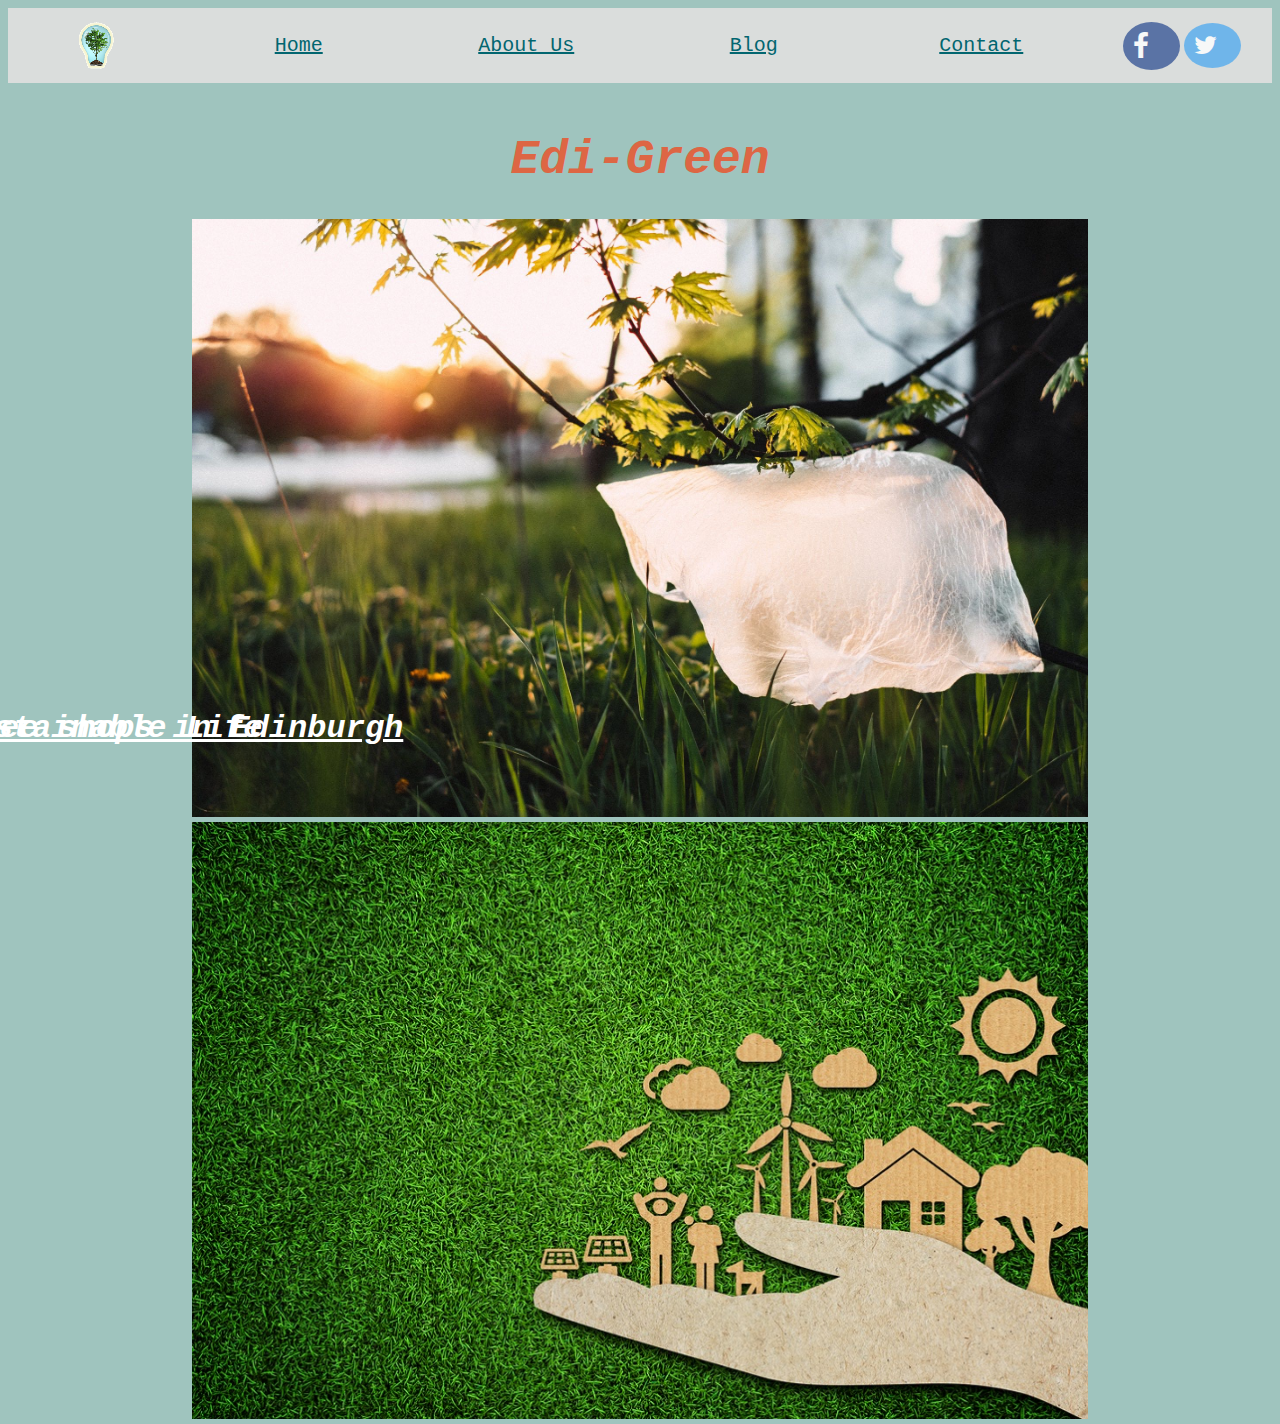
<file: index.html>
<!DOCTYPE html>
<html>
  <head>
    <meta charset="utf-8" />
    <meta http-equiv="X-UA-Compatible" content="IE=edge">
    <meta name="viewport" content="width=device-width, initial-scale=1">

    <title> Edi-Green </title>
    <link rel="stylesheet" href="https://cdnjs.cloudflare.com/ajax/libs/font-awesome/4.7.0/css/font-awesome.min.css">
    <link rel="stylesheet" href="https://stackpath.bootstrapcdn.com/bootstrap/4.1.3/css/bootstrap.min.css" integrity="sha384-MCw98/SFnGE8fJT3GXwEOngsV7Zt27NXFoaoApmYm81iuXoPkFOJwJ8ERdknLPMO" crossorigin="anonymous">
    <link rel="stylesheet" type="text/css" href="styles.css">
    <script src="https://ajax.googleapis.com/ajax/libs/jquery/3.3.1/jquery.min.js"></script>
    <script src="https://cdnjs.cloudflare.com/ajax/libs/popper.js/1.14.7/umd/popper.min.js"></script>
    <script src="https://maxcdn.bootstrapcdn.com/bootstrap/4.3.1/js/bootstrap.min.js"></script>

  </head>
<body>
    <div class="topspace">
      <div class="logo">
        <img id="logo" src="./logo1.png">
      </div>
      <div class="home">
          <a id="nav" href="index.html">Home</a>
      </div>
      <div class="about">
        <a id="nav" href="about.html">About Us</a>
      </div>
      <div class="blog">
        <a id="nav" href="blog.html">Blog</a>
      </div>
      <div class="contact">
        <a id="nav" href="contact.html">Contact</a>
      </div>
      <div class="social">
        <a href="https://www.facebook.com/edigreen" class="fa fa-facebook"></a>
        <a href="https://twitter.com/EdiGreen" class="fa fa-twitter"></a>
     </div>
    </div>
    <br>
          <h1>Edi-Green </h1>


    <div id="myCarousel" class="carousel slide" >
      <div class="carousel-inner">
        <div class="carousel-item active">
          <img src="./plastic.jpg" alt="First slide">
                        <div class="carousel-caption">
                          <h5> <a id="cc" href="shops.html">Plastic-free shops in Edinburgh </a></h5>
                        </div>
        </div>
        <div class="carousel-item">
          <img src="./tips.jpg" alt="Second slide">
              <div class="carousel-caption" id="cc1">
              <h5> <a id="cc" href="tips.html">Tips for a Sustainable Life </a></h5>
              </div>
        </div>
      </div>
      <a class="carousel-control-prev" href="#myCarousel" data-toggle="tooltip" title="Previous">
        <span class="carousel-control-prev-icon"></span>
      </a>
      <a class="carousel-control-next" href="#myCarousel" data-toggle="tooltip" title="Next">
        <span class="carousel-control-next-icon"></span>
      </a>
  </div>


  <script src="carousel.js"></script>
</body>
</html>
</file>
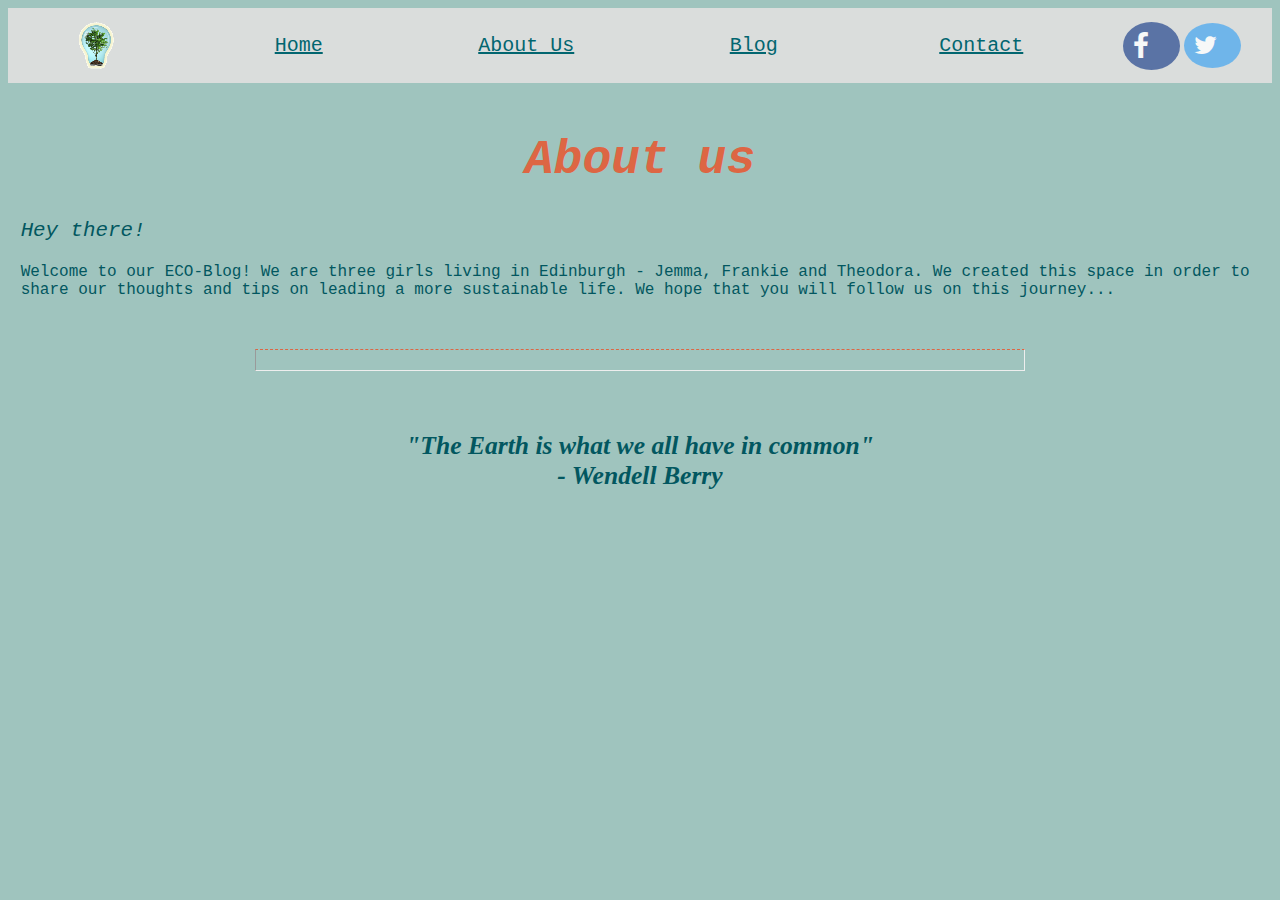
<file: about.html>
<!DOCTYPE html>
<html>
  <head>

    <title> About us </title>
    <link rel="stylesheet" href="https://cdnjs.cloudflare.com/ajax/libs/font-awesome/4.7.0/css/font-awesome.min.css">
    <link rel="stylesheet" href="https://stackpath.bootstrapcdn.com/bootstrap/4.1.3/css/bootstrap.min.css" integrity="sha384-MCw98/SFnGE8fJT3GXwEOngsV7Zt27NXFoaoApmYm81iuXoPkFOJwJ8ERdknLPMO" crossorigin="anonymous">
    <link rel="stylesheet" type="text/css" href="styles.css">

  <body>
    <div class="topspace">
      <div class="logo">
        <img id="logo" src="./logo1.png">
      </div>
      <div class="home">
          <a id="nav" href="index.html">Home</a>
      </div>
      <div class="about">
        <a id="nav" href="about.html">About Us</a>
      </div>
      <div class="blog">
        <a id="nav" href="blog.html">Blog</a>
      </div>
      <div class="contact">
        <a id="nav" href="contact.html">Contact</a>
      </div>
      <div class="social">
        <a href="https://www.facebook.com/edigreen" class="fa fa-facebook"></a>
        <a href="https://twitter.com/EdiGreen" class="fa fa-twitter"></a>
     </div>
    </div>
    <br>
    <h1>About us</h1>
    <p id="hello">Hey there! </p>
    <p> Welcome to our ECO-Blog! We are three girls living in Edinburgh - Jemma, Frankie and Theodora. We created this space in order to
    share our thoughts and tips on leading a more sustainable life. We hope that you will follow us on this journey... </p>

    <hr>
    <h6><it>"The Earth is what we all have in common" <br> - Wendell Berry</it></h6>

</body>
</html>
</file>
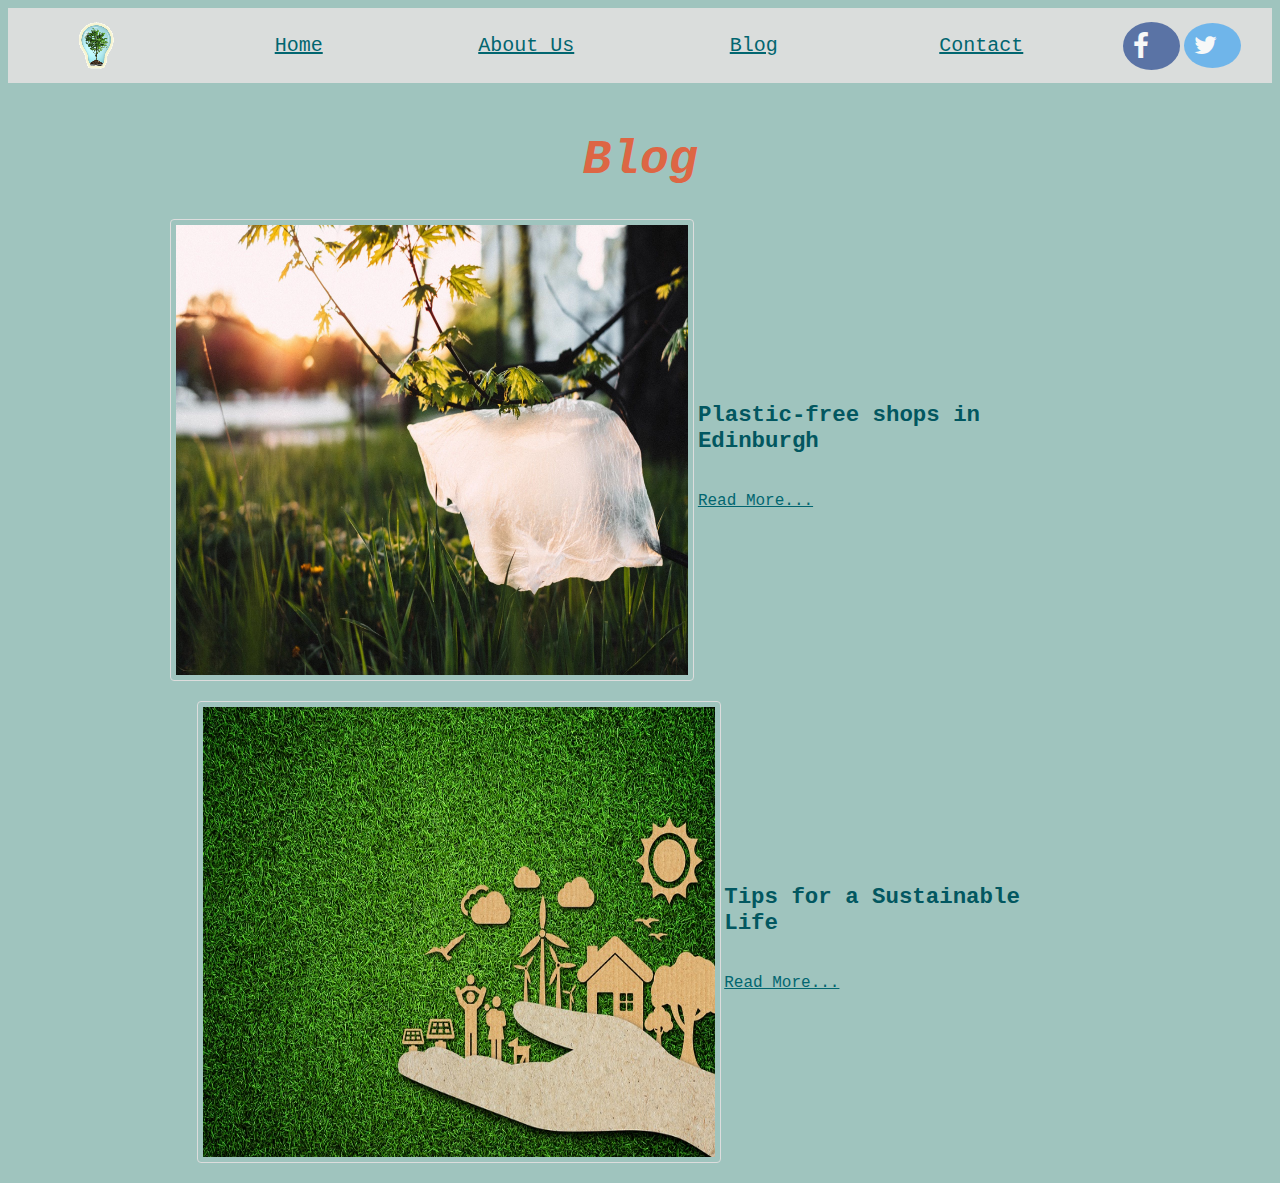
<file: blog.html>
<!DOCTYPE html>
<html>
  <head>
    <title> Blog  </title>
    <link rel="stylesheet" href="https://cdnjs.cloudflare.com/ajax/libs/font-awesome/4.7.0/css/font-awesome.min.css">
    <link rel="stylesheet" href="https://stackpath.bootstrapcdn.com/bootstrap/4.1.3/css/bootstrap.min.css" integrity="sha384-MCw98/SFnGE8fJT3GXwEOngsV7Zt27NXFoaoApmYm81iuXoPkFOJwJ8ERdknLPMO" crossorigin="anonymous">
    <link rel="stylesheet" type="text/css" href="styles.css">
    <link rel="stylesheet" type="text/css" href="blog.css">
  </head>
  <body>
    <div class="topspace">
      <div class="logo">
        <img id="logo" src="./logo1.png">
      </div>
      <div class="home">
          <a id="nav" href="index.html">Home</a>
      </div>
      <div class="about">
        <a id="nav" href="about.html">About Us</a>
      </div>
      <div class="blog">
        <a id="nav" href="blog.html">Blog</a>
      </div>
      <div class="contact">
        <a id="nav" href="contact.html">Contact</a>
      </div>
      <div class="social">
        <a href="https://www.facebook.com/edigreen" class="fa fa-facebook"></a>
        <a href="https://twitter.com/EdiGreen" class="fa fa-twitter"></a>
     </div>
    </div>
    <br>
    <h1>Blog</h1>
    <div id="row1" class="row">
      <div id="col1" class="col-sm">
        <a target="_blank" href="shops.html">
      <img id="img1" src="./plastic.jpg" alt="Forest">
    </a>
      </div>
      <div id="col2" class="col-sm">
       <h3> Plastic-free shops in Edinburgh </h3>

        <p><a href="shops.html">Read More...</a></p>
      </div>
  </div>
  <div id="row2" class="row">
    <div id="col1" class="col-sm">
      <a target="_blank" href="tips.html">
    <img id="img2" src="./tips.jpg" alt="Forest">
  </a>
    </div>
    <div id="col2" class="col-sm">
    <h3> Tips for a Sustainable Life </h3>
        <p> <a href="tips.html">Read More...</a></p>
    </div>
</div>

</body>
</html>
</file>
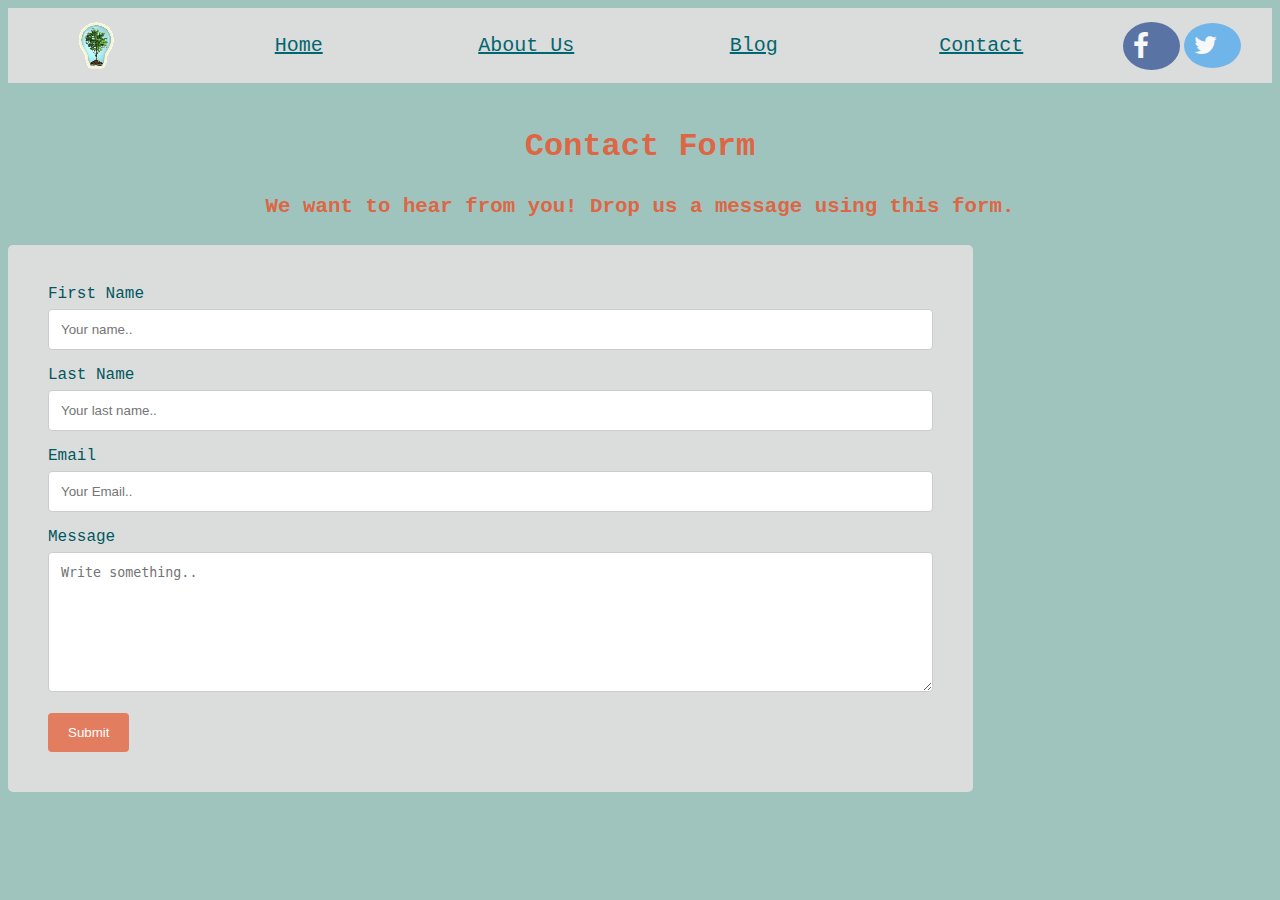
<file: contact.html>
<!DOCTYPE html>
<html>
  <head>
    <title> Sustainable Living </title>
    <link rel="stylesheet" href="https://cdnjs.cloudflare.com/ajax/libs/font-awesome/4.7.0/css/font-awesome.min.css">

    <link rel="stylesheet" href="https://stackpath.bootstrapcdn.com/bootstrap/4.1.3/css/bootstrap.min.css" integrity="sha384-MCw98/SFnGE8fJT3GXwEOngsV7Zt27NXFoaoApmYm81iuXoPkFOJwJ8ERdknLPMO" crossorigin="anonymous">
<link rel="stylesheet" type="text/css" href="styles.css">
<link rel="stylesheet" type="text/css" href="contact.css">
  </head>
  <body>
    <div class="topspace">
      <div class="logo">
        <img id="logo" src="./logo1.png">
      </div>
      <div class="home">
          <a id="nav" href="index.html">Home</a>
      </div>
      <div class="about">
        <a id="nav" href="about.html">About Us</a>
      </div>
      <div class="blog">
        <a id="nav" href="blog.html">Blog</a>
      </div>
      <div class="contact">
        <a id="nav" href="contact.html">Contact</a>
      </div>
      <div class="social">
        <a href="https://www.facebook.com/edigreen" class="fa fa-facebook"></a>
        <a href="https://twitter.com/EdiGreen" class="fa fa-twitter"></a>
     </div>
    </div>
          <br>
          <h2>Contact Form</h2>
    <h4> We want to hear from you! Drop us a message using this form. </h4>
<div class="container" id="contact">
  <form action="action_page.php">

    <label for="fname">First Name</label>
    <input type="text" id="fname" name="firstname" placeholder="Your name..">

    <label for="lname">Last Name</label>
    <input type="text" id="lname" name="lastname" placeholder="Your last name..">

    <label for="email">Email</label>
    <input type="email" id="email" name="email" placeholder="Your Email..">

    <label for="subject">Message</label>
    <textarea id="subject" name="subject" placeholder="Write something.." style="height:140px"></textarea>

    <input type="submit" value="Submit">

  </form>
</div>
</body>
</html>
</file>
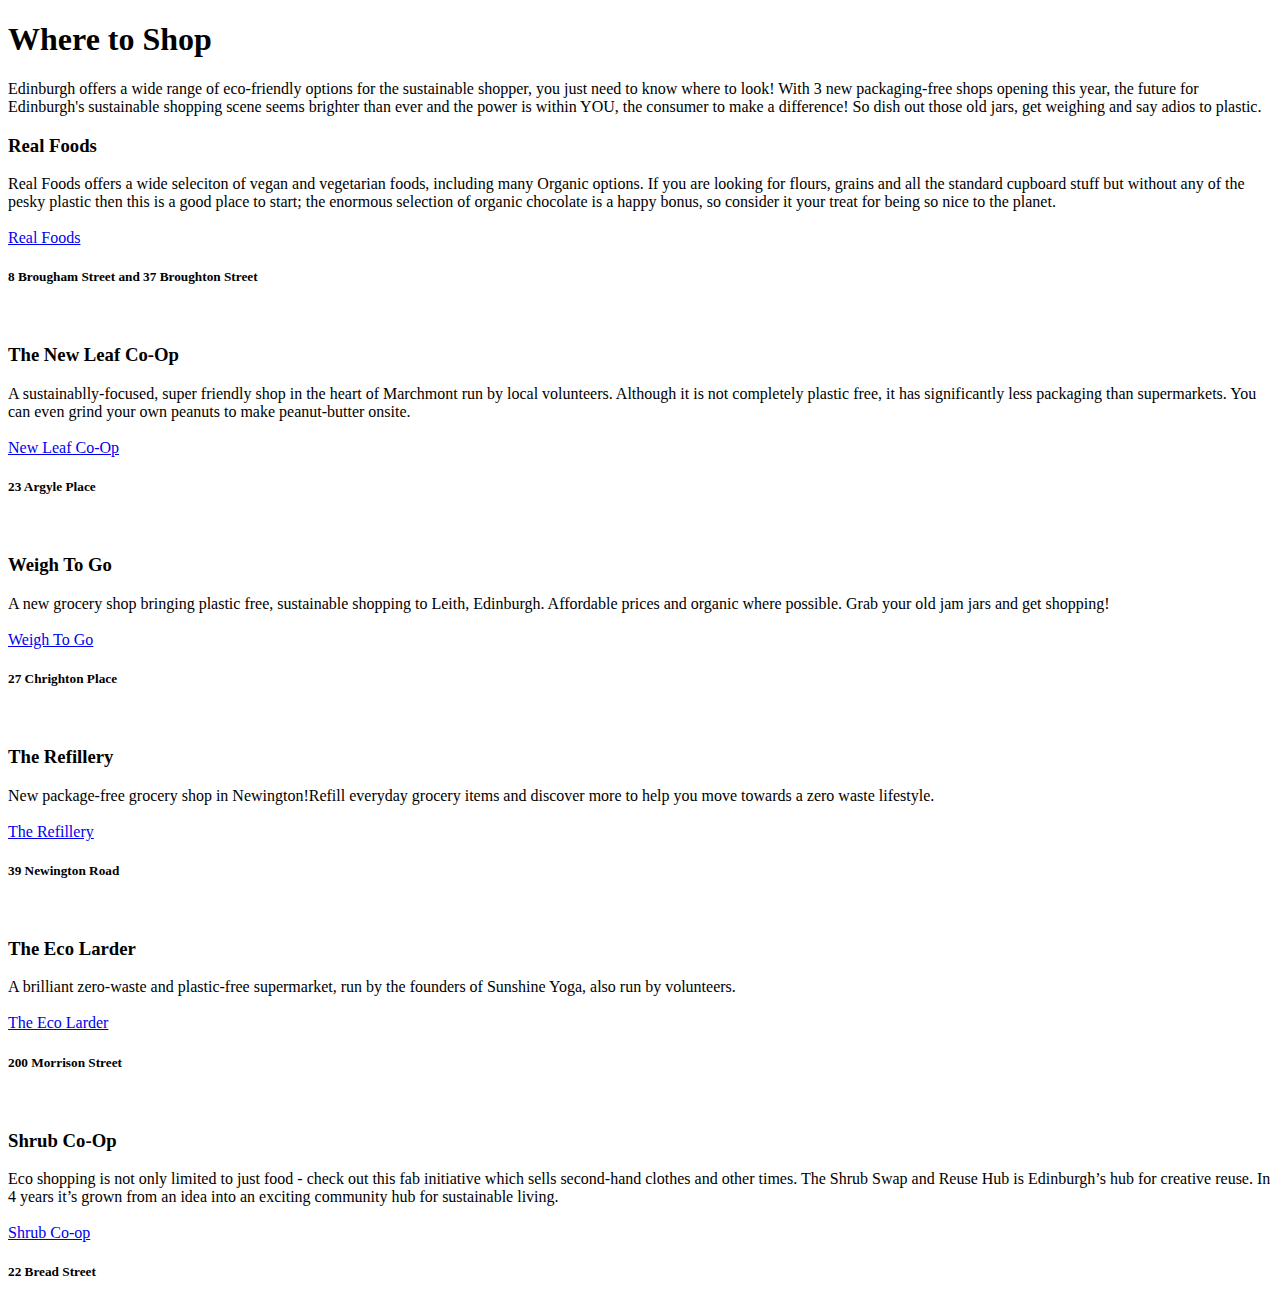
<file: Edinburgh_Shops.html>
<!DOCTYPE html>
<html>
<head>
  <title>Where to Shop</title>
</head>

<body>
<h1> Where to Shop </h1>
 <p>Edinburgh offers a wide range of eco-friendly options for the sustainable shopper, you just need to know where to look! With 3 new packaging-free shops opening this year, the future for Edinburgh's sustainable shopping scene seems brighter than ever and the power is within YOU, the consumer to make a difference! So dish out those old jars, get weighing and say adios to plastic.
  <h3>Real Foods</h3>
    <p>
    Real Foods offers a wide seleciton of vegan and vegetarian foods, including many Organic options.  If you are looking for flours, grains and all the standard cupboard stuff but without any of the pesky plastic then this is a good place to start; the enormous selection of organic chocolate is a happy bonus, so consider it your treat for being so nice to the planet.
    <br>
    <br>
    <a href="https://www.realfoods.co.uk">Real Foods</a>
    <h5>8 Brougham Street and 37 Broughton Street</h5>
    </p>
  <br>
  <h3>The New Leaf Co-Op</h3>
    <p>
    A sustainablly-focused, super friendly shop in the heart of Marchmont run by local volunteers. Although it is not completely plastic free, it has significantly less packaging than supermarkets. You can even grind your own peanuts to make peanut-butter onsite.
    <br>
    <br>
    <a href="https://www.newleafcoop.co.uk">New Leaf Co-Op</a>
    <h5>23 Argyle Place</h5>
    </p>
    <br>
  <h3>Weigh To Go</h3>
      <p>
       A new grocery shop bringing plastic free, sustainable shopping to Leith, Edinburgh. Affordable prices and organic where possible. Grab your old jam jars and get shopping!
      <br>
      <br>
      <a href="https://weightogo.co.uk">Weigh To Go</a>
      <h5>27 Chrighton Place</h5>
      </p>
      <br>
  <h3>The Refillery</h3>
     <p>
      New package-free grocery shop in Newington!Refill everyday grocery items and discover more to help you move towards a zero waste lifestyle.
     <br>
     <br>
     <a href="https://therefillery.co.uk">The Refillery</a>
     <h5>39 Newington Road</h5>
     </p>
     <br>
  <h3>The Eco Larder</h3>
     <p>
     A brilliant zero-waste and plastic-free supermarket, run by the founders of Sunshine Yoga, also run by volunteers.
     <br>
     <br>
     <a href="https://www.theecolarder.com/">The Eco Larder</a>
     <h5>200 Morrison Street</h5>
     <br>
  <h3>Shrub Co-Op</h3>
     <p>
     Eco shopping is not only limited to just food - check out this fab initiative which sells second-hand clothes and other times. The Shrub Swap and Reuse Hub is Edinburgh’s hub for creative reuse. In 4 years it’s grown from an idea into an exciting community hub for sustainable living.
     <br>
     <br>
     <a href="https://www.shrubcoop.or">Shrub Co-op</a>
     <h5>22 Bread Street</h5>

</body>
</html>
</file>
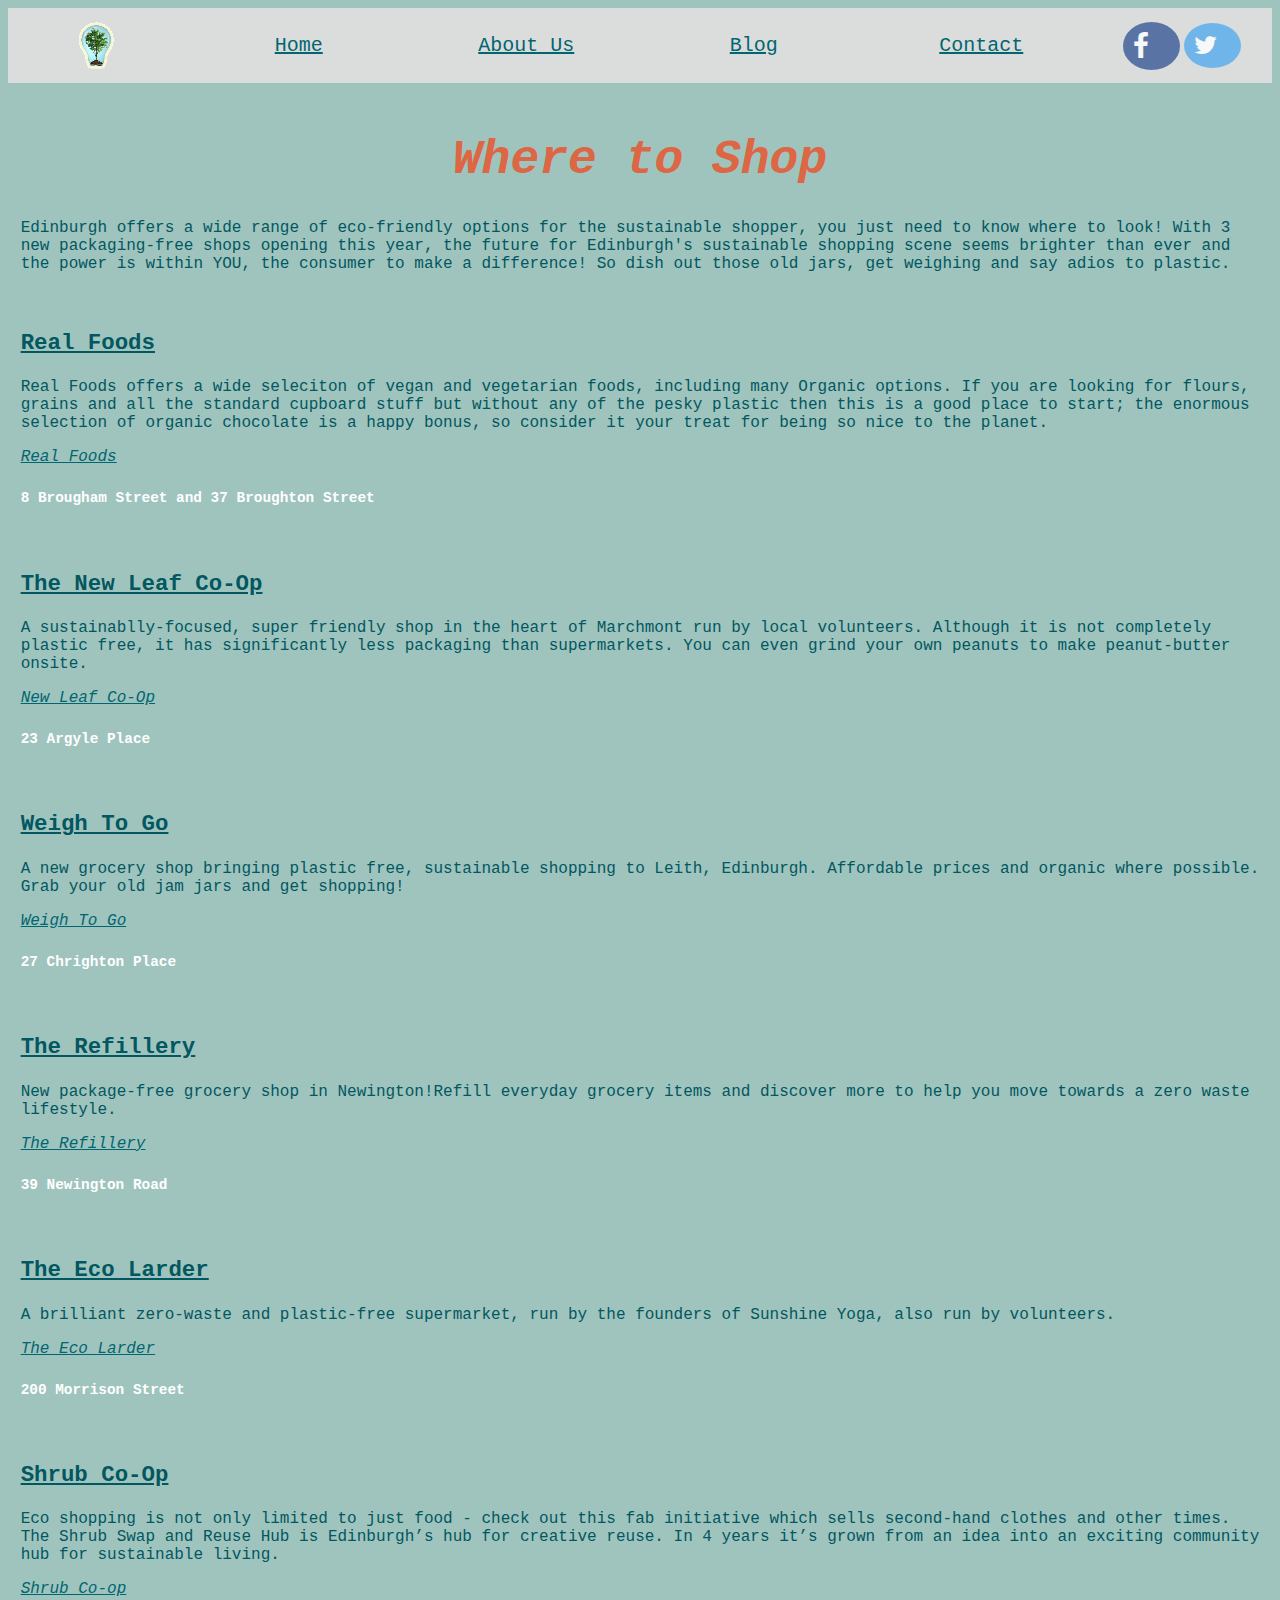
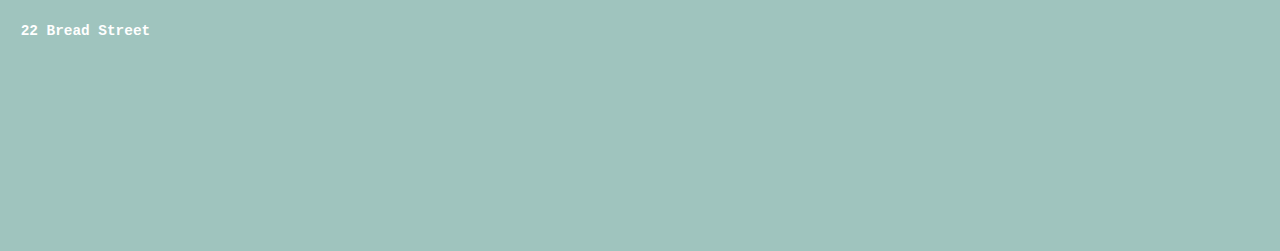
<file: shops.html>
<!DOCTYPE html>
<html>
<head>
  <title>Where to Shop</title>
  <link rel="stylesheet" href="https://cdnjs.cloudflare.com/ajax/libs/font-awesome/4.7.0/css/font-awesome.min.css">

  <link rel="stylesheet" href="https://stackpath.bootstrapcdn.com/bootstrap/4.1.3/css/bootstrap.min.css" integrity="sha384-MCw98/SFnGE8fJT3GXwEOngsV7Zt27NXFoaoApmYm81iuXoPkFOJwJ8ERdknLPMO" crossorigin="anonymous">
  <link rel="stylesheet" type="text/css" href="styles.css">

</head>

<body>
  <div class="topspace">
    <div class="logo">
      <img id="logo" src="./logo1.png">
    </div>
    <div class="home">
        <a id="nav" href="index.html">Home</a>
    </div>
    <div class="about">
      <a id="nav" href="about.html">About Us</a>
    </div>
    <div class="blog">
      <a id="nav" href="blog.html">Blog</a>
    </div>
    <div class="contact">
      <a id="nav" href="contact.html">Contact</a>
    </div>
    <div class="social">
      <a href="https://www.facebook.com/edigreen" class="fa fa-facebook"></a>
      <a href="https://twitter.com/EdiGreen" class="fa fa-twitter"></a>
   </div>
  </div>
  <br>
<h1> Where to Shop </h1>
 <p>Edinburgh offers a wide range of eco-friendly options for the sustainable shopper, you just need to know where to look! With 3 new packaging-free shops opening this year, the future for Edinburgh's sustainable shopping scene seems brighter than ever and the power is within YOU, the consumer to make a difference! So dish out those old jars, get weighing and say adios to plastic.
</p>
<br>
  <h3><u>Real Foods</u></h3>
  <p>  Real Foods offers a wide seleciton of vegan and vegetarian foods, including many Organic options.  If you are looking for flours, grains and all the standard cupboard stuff but without any of the pesky plastic then this is a good place to start; the enormous selection of organic chocolate is a happy bonus, so consider it your treat for being so nice to the planet.
</p>
    <a id="shops" href="https://www.realfoods.co.uk">Real Foods</a>
    <h5 id="ad"><it>8 Brougham Street and 37 Broughton Street</it></h5>
  <br>
  <h3><u>The New Leaf Co-Op</u></h3>
    <p>
    A sustainablly-focused, super friendly shop in the heart of Marchmont run by local volunteers. Although it is not completely plastic free, it has significantly less packaging than supermarkets. You can even grind your own peanuts to make peanut-butter onsite.
    </p>
    <a id="shops" href="https://www.newleafcoop.co.uk">New Leaf Co-Op</a>
   <h5 id="ad">  <it>23 Argyle Place</it></h5>
    <br>
  <h3><u>Weigh To Go</u></h3>
      <p>
       A new grocery shop bringing plastic free, sustainable shopping to Leith, Edinburgh. Affordable prices and organic where possible. Grab your old jam jars and get shopping!
</p>
      <a id="shops" href="https://weightogo.co.uk">Weigh To Go</a>
      <h5 id="ad"><it>27 Chrighton Place</it></h5>
      <br>
  <h3><u>The Refillery</u></h3>
     <p>
      New package-free grocery shop in Newington!Refill everyday grocery items and discover more to help you move towards a zero waste lifestyle.
   </p>
     <a id="shops" href="https://therefillery.co.uk">The Refillery</a>
     <h5 id="ad"><it>39 Newington Road</it></h5>
     <br>
  <h3><u>The Eco Larder</u></h3>
     <p>
     A brilliant zero-waste and plastic-free supermarket, run by the founders of Sunshine Yoga, also run by volunteers.
</p>
     <a  id="shops" href="https://www.theecolarder.com/">The Eco Larder</a>
     <h5 id="ad">200 Morrison Street</h5>
     <br>
  <h3><u>Shrub Co-Op</u></h3>
     <p>
     Eco shopping is not only limited to just food - check out this fab initiative which sells second-hand clothes and other times. The Shrub Swap and Reuse Hub is Edinburgh’s hub for creative reuse. In 4 years it’s grown from an idea into an exciting community hub for sustainable living.
</p>
     <a id="shops" href="https://www.shrubcoop.or">Shrub Co-op</a>
     <h5 id="ad">22 Bread Street</h5>
<iframe width='100%' height='100%' id='mapcanvas' src='https://maps.google.com/maps?q=EH3%209JH&amp;t=&amp;z=15&amp;ie=UTF8&amp;iwloc=&amp;output=embed' frameborder='0' scrolling='no' marginheight='0' marginwidth='0'><div class="zxos8_gm"><a href="https://themesort.com/category/agency-themes">for an agency</a></div><div style='overflow:hidden;'><div id='gmap_canvas' style='height:100%;width:100%;'></div></div><div><small>Powered by <a href="https://www.embedgooglemap.co.uk">Embed Google Map</a></small></div></iframe>
<iframe src="https://www.facebook.com/plugins/share_button.php?href=https%3A%2F%2Ftheodorastrati.github.io%2Fgroup-project%2Findex.html&layout=button&size=small&width=59&height=20&appId" width="59" height="20" style="border:none;overflow:hidden" scrolling="no" frameborder="0" allowTransparency="true" allow="encrypted-media"></iframe>
</body>

</html>
</file>
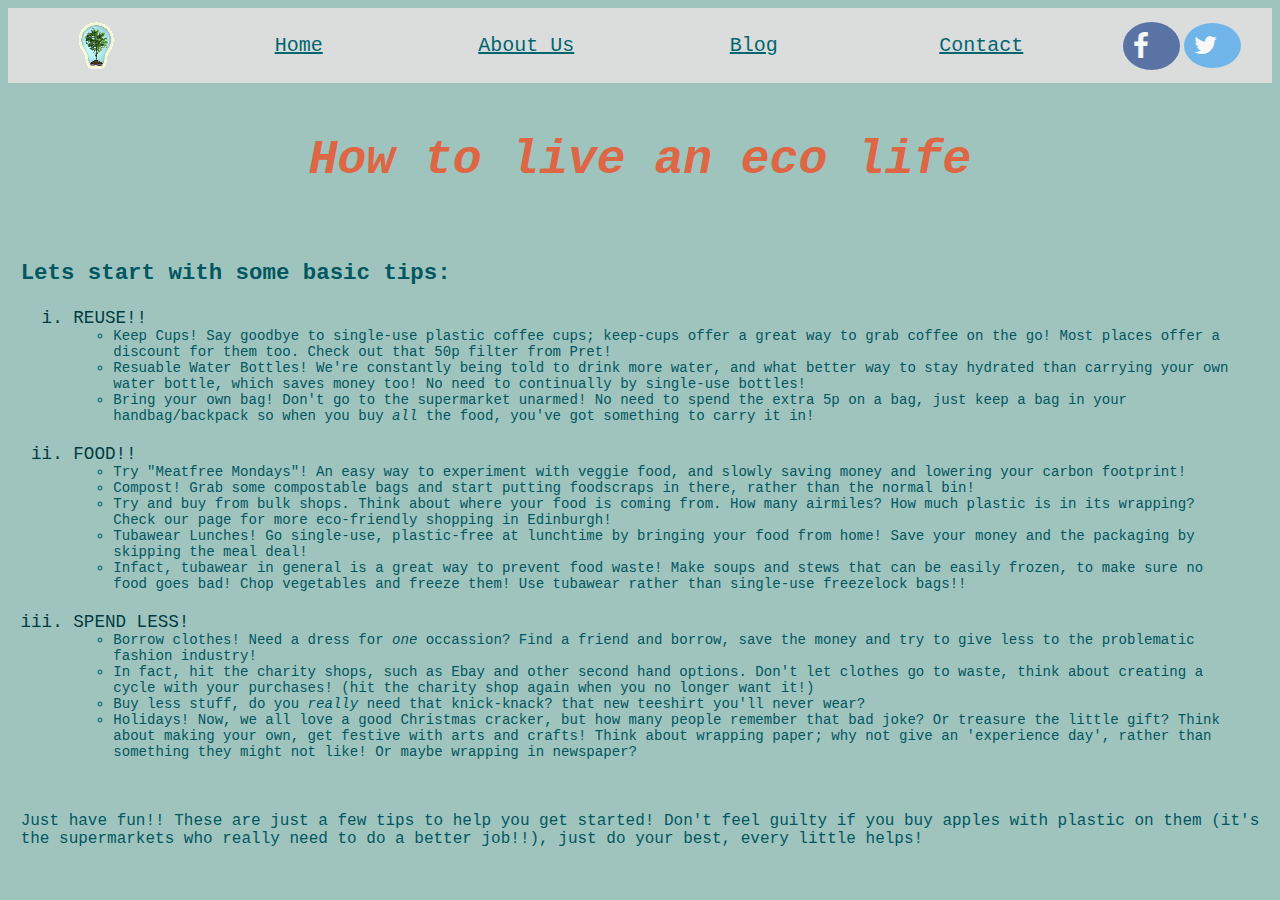
<file: tips.html>
<!DOCTYPE html>
<html>
<head>
  <title>Eco Tips</title>
  <link rel="stylesheet" href="https://cdnjs.cloudflare.com/ajax/libs/font-awesome/4.7.0/css/font-awesome.min.css">
  <link rel="stylesheet" href="https://stackpath.bootstrapcdn.com/bootstrap/4.1.3/css/bootstrap.min.css" integrity="sha384-MCw98/SFnGE8fJT3GXwEOngsV7Zt27NXFoaoApmYm81iuXoPkFOJwJ8ERdknLPMO" crossorigin="anonymous">
  <link rel="stylesheet" type="text/css" href="styles.css">
</head>

<body>

  <div class="topspace">
    <div class="logo">
      <img id="logo" src="./logo1.png">
    </div>
    <div class="home">
        <a id="nav" href="index.html">Home</a>
    </div>
    <div class="about">
      <a id="nav" href="about.html">About Us</a>
    </div>
    <div class="blog">
      <a id="nav" href="blog.html">Blog</a>
    </div>
    <div class="contact">
      <a id="nav" href="contact.html">Contact</a>
    </div>
    <div class="social">
      <a href="https://www.facebook.com/edigreen" class="fa fa-facebook"></a>
      <a href="https://twitter.com/EdiGreen" class="fa fa-twitter"></a>
   </div>
  </div>
  <br>
  <h1>How to live an eco life</h1>
  <div>
    <br>
    <h3> Lets start with some basic tips: </h3>
    <ol>
      <li> REUSE!! </li>
          <ul>
          <li> Keep Cups! Say goodbye to single-use plastic coffee cups; keep-cups offer a great way to grab coffee on the go! Most places offer a discount for them too. Check out that 50p filter from Pret! </li>
          <li> Resuable Water Bottles! We're constantly being told to drink more water, and what better way to stay hydrated than carrying your own water bottle, which saves money too! No need to continually by single-use bottles! </li>
          <li> Bring your own bag! Don't go to the supermarket unarmed! No need to spend the extra 5p on a bag, just keep a bag in your handbag/backpack so when you buy <i>all</i> the food, you've got something to carry it in! </li>
          </ul>
      <br>
      <li> FOOD!! </li>
        <ul>
        <li> Try "Meatfree Mondays"! An easy way to experiment with veggie food, and slowly saving money and lowering your carbon footprint! </li>
        <li> Compost! Grab some compostable bags and start putting foodscraps in there, rather than the normal bin! </li>
        <li> Try and buy from bulk shops. Think about where your food is coming from. How many airmiles? How much plastic is in its wrapping? Check our page for more eco-friendly shopping in Edinburgh! </li>
        <li> Tubawear Lunches! Go single-use, plastic-free at lunchtime by bringing your food from home! Save your money and the packaging by skipping the meal deal! </li>
        <li> Infact, tubawear in general is a great way to prevent food waste! Make soups and stews that can be easily frozen, to make sure no food goes bad! Chop vegetables and freeze them! Use tubawear rather than single-use freezelock bags!! </li>
        </ul>
        <br>
      <li> SPEND LESS! </li>
            <ul>
              <li> Borrow clothes! Need a dress for <i> one </i> occassion? Find a friend and borrow, save the money and try to give less to the problematic fashion industry! </li>
              <li> In fact, hit the charity shops, such as Ebay and other second hand options. Don't let clothes go to waste, think about creating a cycle with your purchases! (hit the charity shop again when you no longer want it!) </li>
              <li> Buy less stuff, do you <i>really</i> need that knick-knack? that new teeshirt you'll never wear? </li>
              <li> Holidays! Now, we all love a good Christmas cracker, but how many people remember that bad joke? Or treasure the little gift? Think about making your own, get festive with arts and crafts! Think about wrapping paper; why not give an 'experience day', rather than something they might not like! Or maybe wrapping in newspaper? </li>
            </ul>
        </ol>
<br>
  <p> Just have fun!! These are just a few tips to help you get started! Don't feel guilty if you buy apples with plastic on them (it's the supermarkets who really need to do a better job!!), just do your best, every little helps! </p>
  <iframe src="https://www.facebook.com/plugins/share_button.php?href=https%3A%2F%2Ftheodorastrati.github.io%2Fgroup-project%2Findex.html&layout=button&size=small&width=59&height=20&appId" width="59" height="20" style="border:none;overflow:hidden" scrolling="no" frameborder="0" allowTransparency="true" allow="encrypted-media"></iframe>
  </body>
</file>
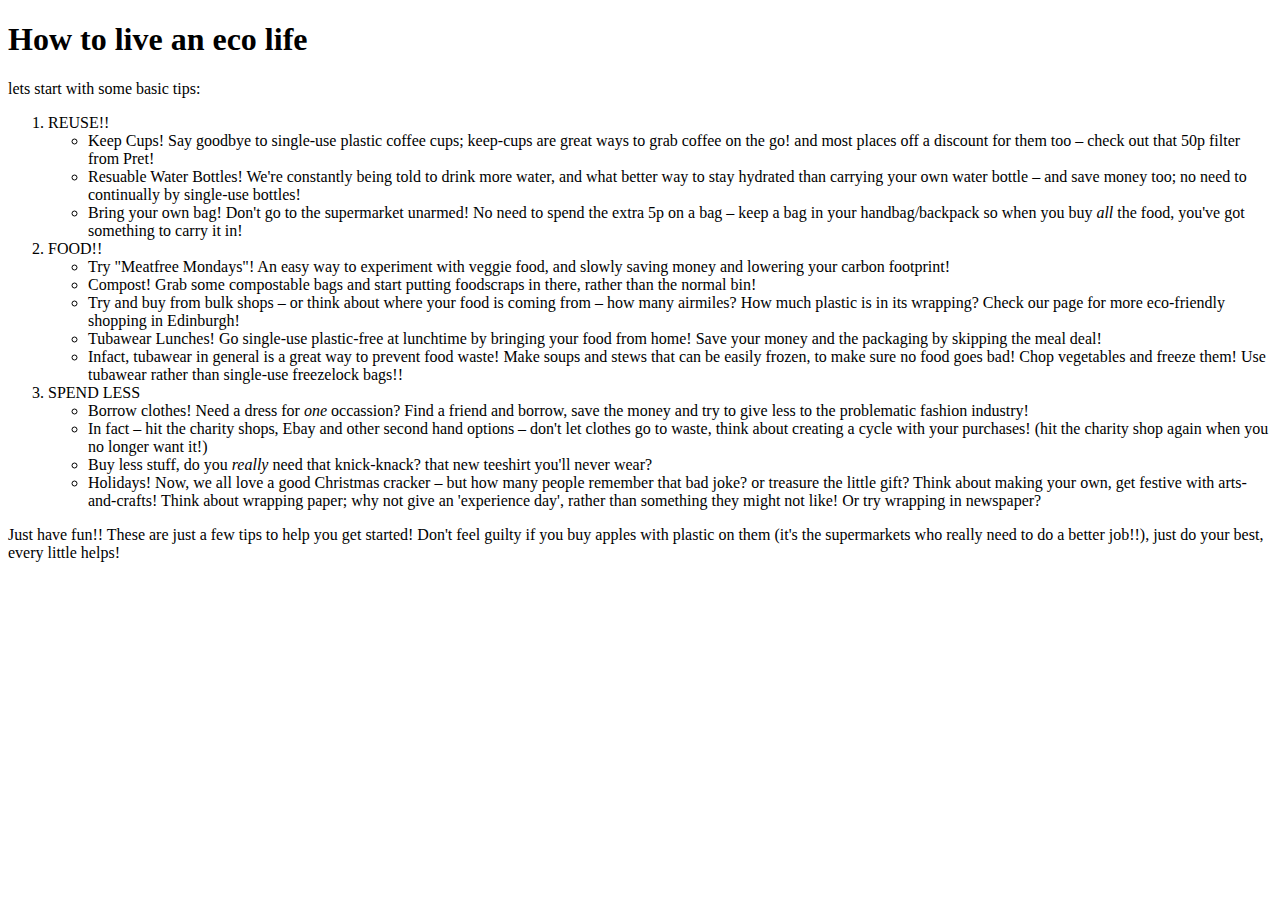
<file: Untitled.html>
<!DOCTYPE html>
<html>
<head>
  <title>Eco Tips</title>
</head>

<body>
  <h1>How to live an eco life</h1>
  <div>
    <p> lets start with some basic tips: </p>
    <ol>
      <li> REUSE!! </li>
        <ul>
          <li> Keep Cups! Say goodbye to single-use plastic coffee cups; keep-cups are great ways to grab coffee on the go! and most places off a discount for them too – check out that 50p filter from Pret! </li>
          <li> Resuable Water Bottles! We're constantly being told to drink more water, and what better way to stay hydrated than carrying your own water bottle – and save money too; no need to continually by single-use bottles! </li>
          <li> Bring your own bag! Don't go to the supermarket unarmed! No need to spend the extra 5p on a bag – keep a bag in your handbag/backpack so when you buy <i>all</i> the food, you've got something to carry it in! </li>
          </ul>
        <li> FOOD!! </li>
        <ul>
        <li> Try "Meatfree Mondays"! An easy way to experiment with veggie food, and slowly saving money and lowering your carbon footprint! </li>
        <li> Compost! Grab some compostable bags and start putting foodscraps in there, rather than the normal bin! </li>
        <li> Try and buy from bulk shops – or think about where your food is coming from – how many airmiles? How much plastic is in its wrapping? Check our page for more eco-friendly shopping in Edinburgh! </li>
        <li> Tubawear Lunches! Go single-use plastic-free at lunchtime by bringing your food from home! Save your money and the packaging by skipping the meal deal! </li>
              <li> Infact, tubawear in general is a great way to prevent food waste! Make soups and stews that can be easily frozen, to make sure no food goes bad! Chop vegetables and freeze them! Use tubawear rather than single-use freezelock bags!! </li>
        </ul>
          <li> SPEND LESS </li>
            <ul>
              <li> Borrow clothes! Need a dress for <i> one </i> occassion? Find a friend and borrow, save the money and try to give less to the problematic fashion industry! </li>
              <li> In fact – hit the charity shops, Ebay and other second hand options – don't let clothes go to waste, think about creating a cycle with your purchases! (hit the charity shop again when you no longer want it!) </li>
              <li>Buy less stuff, do you <i>really</i> need that knick-knack? that new teeshirt you'll never wear? </li>
              <li> Holidays! Now, we all love a good Christmas cracker – but how many people remember that bad joke? or treasure the little gift? Think about making your own, get festive with arts-and-crafts! Think about wrapping paper; why not give an 'experience day', rather than something they might not like! Or try wrapping in newspaper? </li>
            </ul>
            </ol>

  <p2> Just have fun!! These are just a few tips to help you get started! Don't feel guilty if you buy apples with plastic on them (it's the supermarkets who really need to do a better job!!), just do your best, every little helps! </p2>
  </body>
</file>
<file: styles.css>
body {
color: #dd6644;
/* #E27D60 */
font-family: 'Courier New', cursive;
background-color: #9fc4be;
/*margin: 0px;*/
}
div.topspace {
  margin-top: 0px;
 background: #dadddc;
 display: flex;
 flex-direction: row;
 width: 100%;
 font-size: 20px;
 font-family: Courier New, sans-serif;
 justify-content: center;
}
.logo {
  display:flex;
  flex-direction: row;
  width: 14%;
  justify-content: center;
}
.home {
  display:flex;
  flex-direction: row;
  width: 18%;
  justify-content: center;
  align-items: center;
}
.about {
  display:flex;
  flex-direction: row;
  width: 18%;
  justify-content: center;
  align-items: center;
}
.blog {
  display:flex;
  flex-direction: row;
  width: 18%;
  justify-content: center;
  align-items: center;
}
.contact {
  display:flex;
  flex-direction: row;
  width: 18%;
  justify-content: center;
  align-items: center;
}
a {
    color: #026670;
}
a#nav:hover {
  color: #013c42;
  font-size: 1.3em;
  transition: 0.5s ease;
}
a#shops:hover {
  color: #013c42;
  font-size: 1.1em;
  transition: 0.5s ease;
}
a#shops {
  margin-left: 1%;
  font-style: italic;
}
.social {
  display:flex;
  flex-direction: row;
  justify-content: center;
  align-items: center;
  width: 14%;
}
.fa {
  padding: 10px;
  width: 37px;
  /*text-align: center;*/
  text-decoration: none;
  border-radius: 70%;
  margin-right: 2%;
}
.fa:hover {
  opacity: 0.4;
}
.fa-twitter {
  background: #55ACEE;
  color: white;
  opacity: 0.8;
  font-size: 25px;
}
.fa-facebook {
  background: #3B5998;
  opacity: 0.8;
  color: white;
  font-size: 28px;
}
.carousel-inner {
height: 500px;
width: 70vw;
margin: auto;
}
.carousel-inner img {
  width: 100%;
    height: 100%;
}

div.container {
  display: flex;
  flex-direction: row;
  justify-content: space-around;
}


img#logo {
  margin-top: 10px;
  margin-bottom: 10px;
}

h1, h2, h4 {
  text-align: center;

}
h1 {
  font-size: 3em;
  font-style: italic;
}
h2 {
  font-size: 2em;

}
h3 {
  color: #025760;
  font-size: 1.4em;
  margin-left: 1%;
}
h4 {
  font-size: 1.3em;
  margin-top: 30px;
}

p {
  /*width: 40%;
  margin: 10vh 10vw;
  font-size: 2em;*/
  font-size: 1em;
  color: #025760;
  margin-left: 1%;
  margin-right: 1%;
}
h5 {
  color: rgb(255,255,255);
  font-size: 2em;
  font-style: oblique;
}
h5#ad {
  font-size: 0.9em;
  font-style: normal;
  margin-left: 1%;
}

h6{
  color: #025760;
  font-style: italic;
  font-size: 1.6em;
  font-family: cursive;
  text-align: center;
}
form {
    color: #025760;
}
div.carousel-caption {
    position: absolute;
    font-style: oblique;
    top: 73%;
    left: -15%;
    width: 100%;
}
div.carousel-caption#cc1 {
  left: -20%;
}

@media only screen and (max-width: 400px){
  .carousel-inner {
  height: 320px;
  width: 80vw;
  margin-top: 10%;
  }
  div.carousel-caption {
      position: static;
      font-size: small;}

  h1 {
    font-size: 3em;
  }
}

a#cc {
  color: rgb(255,255,255);
}

a#shops:hover {
  color: #013c42;
  transition: 0.4s ease;
}

hr {
    border-top: 1px dashed #dd6644;
    height: 20px;
    width: 60vw;
    color: #dd6644;
    margin-top: 50px;
    margin-left: auto;
    margin-right: auto;
}

p#hello {
  font-size: 1.3em;
  font-style: oblique;
}

ol {
  font-size: 1.1em;
  color: #013c42;
  margin-left: 2%;
  list-style-type: lower-roman;
}
ul {
  font-size: 0.8em;
  color: #025760;
  margin-right: 3%;

}

/*ul li::before {
  content: "\2022";
  color: #dd6644;
display: inline-block;}
</file>
<file: blog.css>
img#img1 {
  border: 1px solid #ddd; /* Gray border */
  border-radius: 4px;  /* Rounded border */
  padding: 5px; /* Some padding */
  width: 40vw; /* Set a small width */
  height: 50vh;
}
 img#img2 {
   border: 1px solid #ddd; /* Gray border */
   border-radius: 4px;  /* Rounded border */
   padding: 5px; /* Some padding */
   width: 40vw; /* Set a small width */
   height: 50vh;
 }

 @media only screen and (max-width: 600px) {
   img#img1 {
     border: 1px solid #ddd; /* Gray border */
     border-radius: 4px;  /* Rounded border */
     padding: 5px; /* Some padding */
     width: 100%; /* Set a small width */
     height: 50vh;
   }
    img#img2 {
      border: 1px solid #ddd; /* Gray border */
      border-radius: 4px;  /* Rounded border */
      padding: 5px; /* Some padding */
      width: 100%; /* Set a small width */
      height: 50vh;
    }
 }
/* Add a hover effect (blue shadow) */
img:hover {
  box-shadow: 0 0 2px 1px #026670;
}

p{
  font-size: 1em;
}
.row{
  display: flex;
  justify-content: center;
  margin: auto;
  margin-bottom: 15px;
}

.col-sm#col2 {
  display:flex;
  flex-direction:column;
justify-content: center;
/*width: 60%;*/

}
/*.col-sm#col1 {
  width: 40%;
}*/
</file>
<file: contact.css>
/* Style inputs with type="text", select elements and textareas */
input[type=text], input[type=email], textarea {
  width: 100%; /* Full width */
  padding: 12px; /* Some padding */
  border: 1px solid #ccc; /* Gray border */
  border-radius: 4px; /* Rounded borders */
  box-sizing: border-box; /* Make sure that padding and width stays in place */
  margin-top: 6px; /* Add a top margin */
  margin-bottom: 16px; /* Bottom margin */
  /*resize: vertical*/ /* Allow the user to vertically resize the textarea (not horizontally) */
}

/* Style the submit button with a specific background color etc */
input[type=submit] {
  background-color: #E27D60;
  color: white;
  padding: 12px 20px;
  border: none;
  border-radius: 4px;
  cursor: pointer;
}
/* Add a background color and some padding around the form */
.container#contact {
  border-radius: 5px;
  background-color: #dadddc;
  padding: 40px;
  width: 70%;
}
</file>
